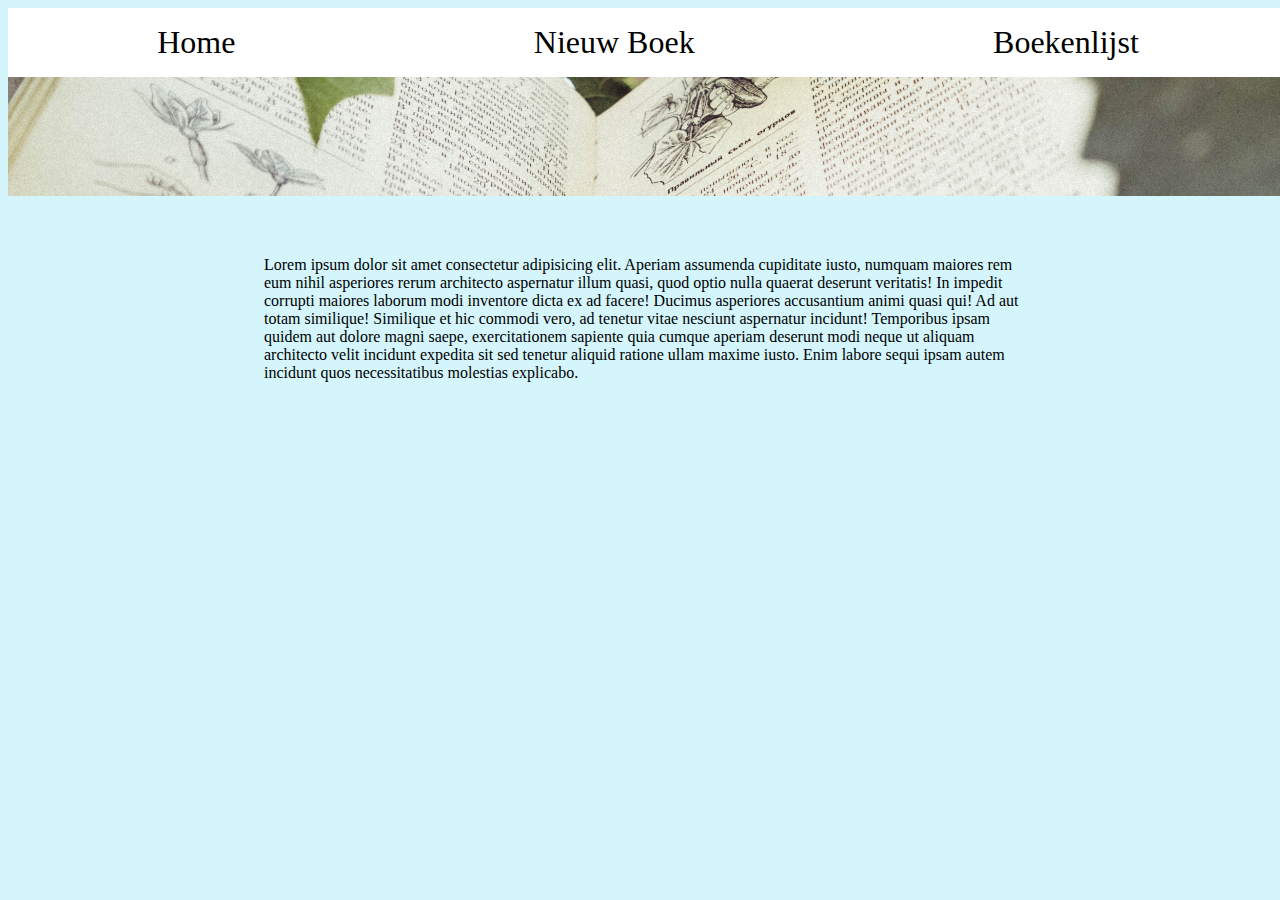
<file: web/index.html>
<!DOCTYPE html>
<html lang="nl">
<head>
    <meta charset="UTF-8">
    <meta name="viewport" content="width=device-width, initial-scale=1.0">
    <title>Home</title>
    <link rel="stylesheet" href="css.css">
    <link rel="icon" href="images/boek_icoon.jpg">
</head>
<body>
<header>
    <div class="image">
        <img src="images/Boek.jpg" alt="Boek">
    </div>
    <nav class="navigatie">
        <ul>
            <li class="index">
                <a href="index.html">Home</a>
            </li>
            <li class="nieuw_boek">
                <a href="nieuw_boek.html">Nieuw Boek</a>
            </li>
            <li class="boekenlijst">
                <a href="boekenlijst.html">Boekenlijst</a>
            </li>
        </ul>
    </nav>
    <div class="groot_scherm_afbeelding">
        <img src="images/Groot_boek.jpg" alt="Boek">
    </div>
    <div class="dropdown">
        <button class="menu">Menu</button>
        <div class="dropdown-content">
            <a href="index.html">Home</a>
            <a href="nieuw_boek.html">Nieuw Boek</a>
            <a href="boekenlijst.html">Boekenlijst</a>
        </div>
    </div>
</header>
<main class="index">
    <div>
        <p>Lorem ipsum dolor sit amet consectetur adipisicing elit. Aperiam assumenda cupiditate iusto, numquam maiores rem eum nihil asperiores rerum architecto aspernatur illum quasi, quod optio nulla quaerat deserunt veritatis! In impedit corrupti maiores laborum modi inventore dicta ex ad facere! Ducimus asperiores accusantium animi quasi qui! Ad aut totam similique! Similique et hic commodi vero, ad tenetur vitae nesciunt aspernatur incidunt! Temporibus ipsam quidem aut dolore magni saepe, exercitationem sapiente quia cumque aperiam deserunt modi neque ut aliquam architecto velit incidunt expedita sit sed tenetur aliquid ratione ullam maxime iusto. Enim labore sequi ipsam autem incidunt quos necessitatibus molestias explicabo.</p>
    </div>
</main>
</body>
</html>
</file>
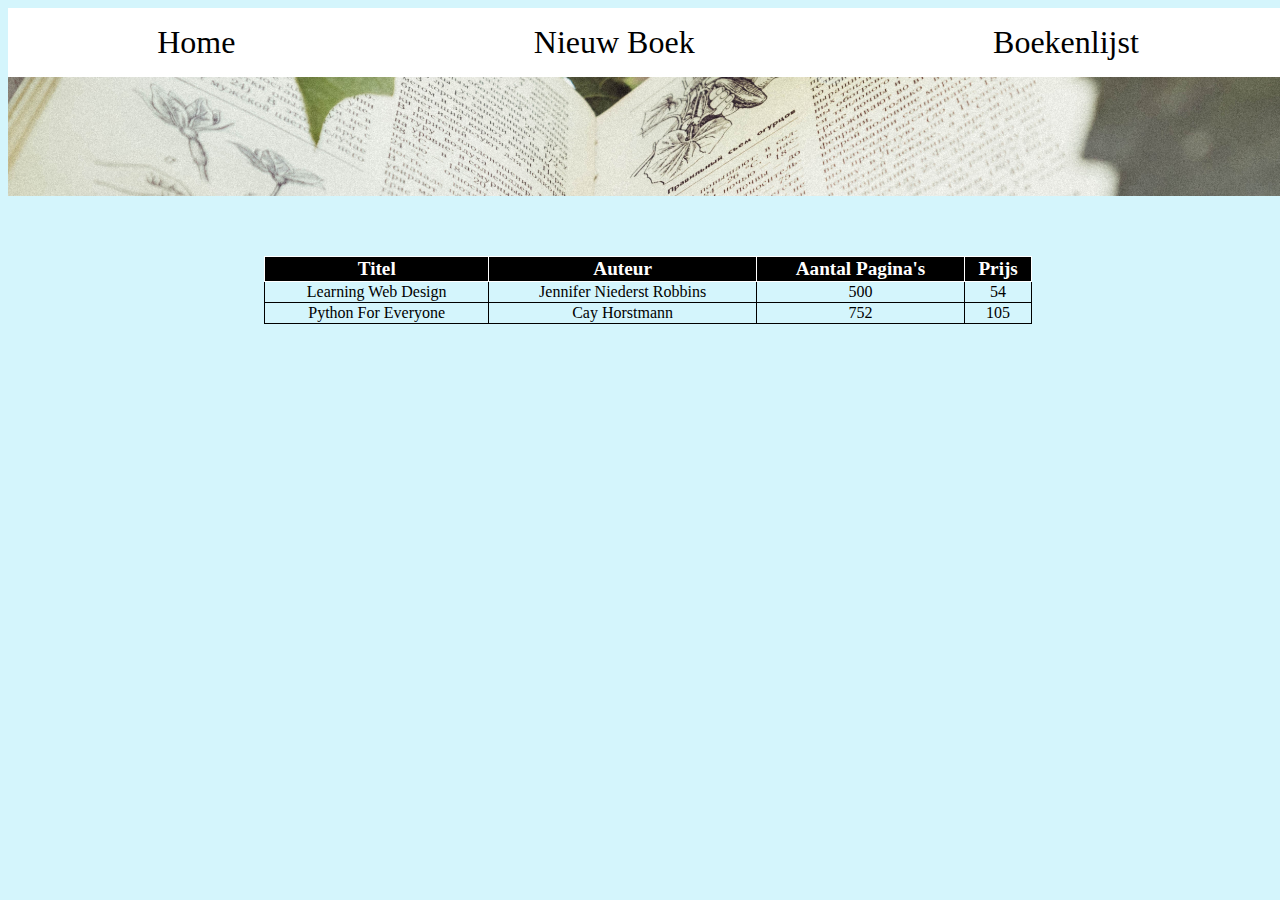
<file: web/boekenlijst.html>
<!DOCTYPE html>
<html lang="nl">
<head>
    <meta charset="UTF-8">
    <meta name="viewport" content="width=device-width, initial-scale=1.0">
    <title>Home</title>
    <link rel="stylesheet" href="css.css">
    <link rel="icon" href="images/boek_icoon.jpg">
</head>
<body>
<header>
    <div class="image">
        <img src="images/Boek.jpg" alt="Boek">
    </div>
    <nav class="navigatie">
        <ul>
            <li class="index">
                <a href="index.html">Home</a>
            </li>
            <li class="nieuw_boek">
                <a href="nieuw_boek.html">Nieuw Boek</a>
            </li>
            <li class="boekenlijst">
                <a href="boekenlijst.html">Boekenlijst</a>
            </li>
        </ul>
    </nav>
    <div class="groot_scherm_afbeelding">
        <img src="images/Groot_boek.jpg" alt="Boek">
    </div>
    <div class="dropdown">
        <button class="menu">Menu</button>
        <div class="dropdown-content">
            <a href="index.html">Home</a>
            <a href="nieuw_boek.html">Nieuw Boek</a>
            <a href="boekenlijst.html">Boekenlijst</a>
        </div>
    </div>
</header>
<main class="boekenlijst">
    <div>
        <table>
            <tr>
                <th class="header">Titel</th>
                <th class="header">Auteur</th>
                <th class="header">Aantal Pagina's</th>
                <th class="header">Prijs</th>
            </tr>
            <tr>
                <th>Learning Web Design</th>
                <th>Jennifer Niederst Robbins</th>
                <th>500</th>
                <th>54</th>
            </tr>
            <tr>
                <th>Python For Everyone</th>
                <th>Cay Horstmann</th>
                <th>752</th>
                <th>105</th>
            </tr>
        </table>
    </div>
</main>
</body>
</html>
</file>
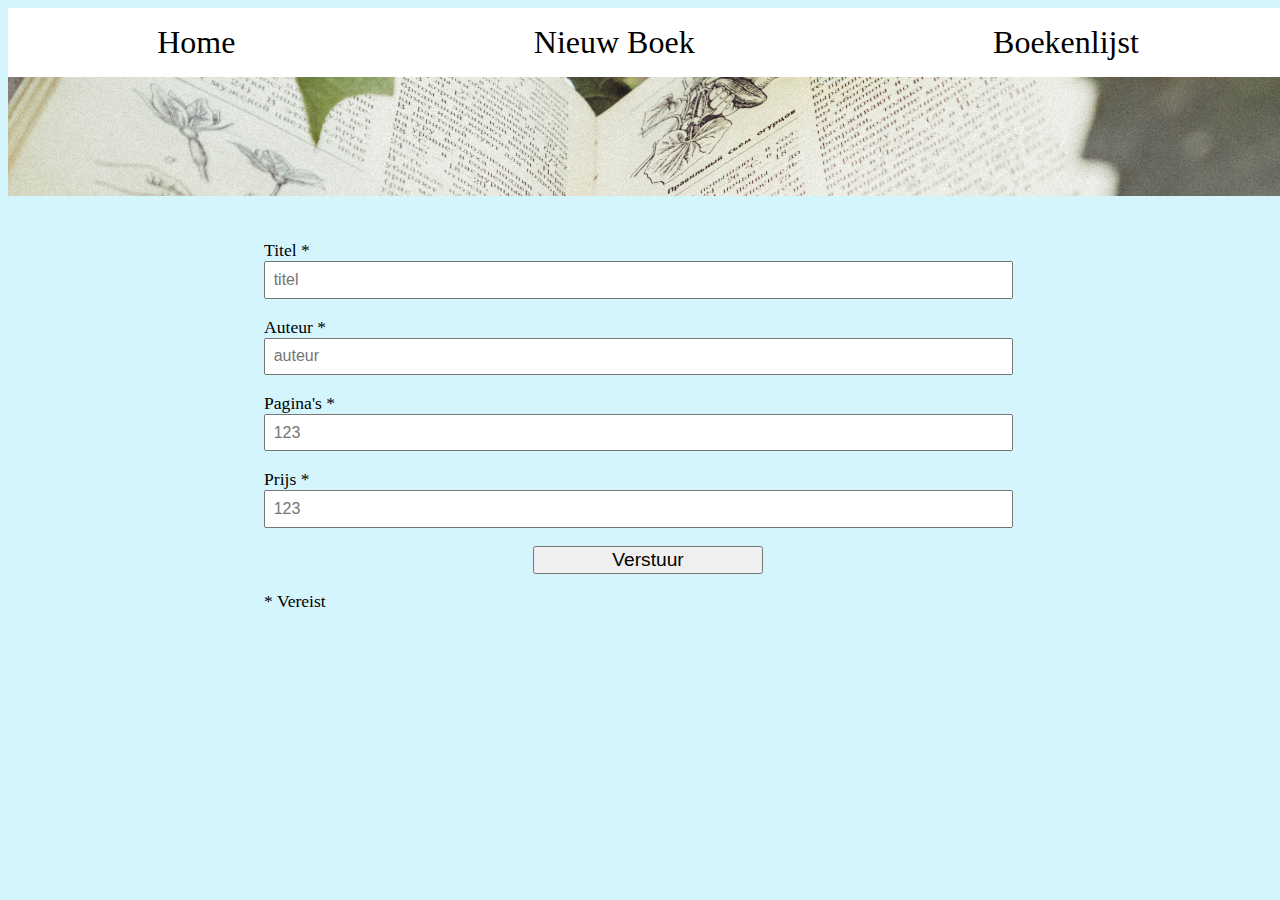
<file: web/nieuw_boek.html>
<!DOCTYPE html>
<html lang="nl">
<head>
    <meta charset="UTF-8">
    <meta name="viewport" content="width=device-width, initial-scale=1.0">
    <title>Home</title>
    <link rel="stylesheet" href="css.css">
    <link rel="icon" href="images/boek_icoon.jpg">
</head>
<body>
<header>
    <div class="image">
        <img src="images/Boek.jpg" alt="Boek">
    </div>
    <nav class="navigatie">
        <ul>
            <li class="index">
                <a href="index.html">Home</a>
            </li>
            <li class="nieuw_boek">
                <a href="nieuw_boek.html">Nieuw Boek</a>
            </li>
            <li class="boekenlijst">
                <a href="boekenlijst.html">Boekenlijst</a>
            </li>
        </ul>
    </nav>
    <div class="groot_scherm_afbeelding">
        <img src="images/Groot_boek.jpg" alt="Boek">
    </div>
    <div class="dropdown">
        <button class="menu">Menu</button>
        <div class="dropdown-content">
            <a href="index.html">Home</a>
            <a href="nieuw_boek.html">Nieuw Boek</a>
            <a href="boekenlijst.html">Boekenlijst</a>
        </div>
    </div>
</header>
<main class="nieuw_boek">
    <form action="form-mail">
        <div>
            <label for="titel">Titel *</label>
            <br>
            <input type="text" id="titel" name="titel" placeholder="titel" required=""/>
        </div>
        <br>
        <div>
            <label for="auteur">Auteur *</label>
            <br>
            <input type="text" id="auteur" name="auteur" placeholder="auteur" required=""/>
        </div>
        <br>
        <div>
            <label for="paginas">Pagina's *</label>
            <br>
            <input type="number" id="paginas" name="paginas" placeholder="123" required=""/>
        </div>
        <br>
        <div>
            <label for="prijs">Prijs *</label>
            <br>
            <input type="number" id="prijs" name="prijs" placeholder="123" required=""/>
        </div>
        <br>
        <div class="verstuurknop">
            <button>
                Verstuur
            </button>
        </div>
        <div class="tekst-nieuw-boek">
            <p>* Vereist</p>
        </div>
    </form>
</main>
</body>
</html>
</file>
<file: web/css.css>
/*Klein scherm*/
/*Algemeen + index*/
html {
    background-color: #D4F5FC;
    padding-top: 1rem;
    font-size: 1.2rem;
}
div.image {
    display: flex;
    justify-content: center;
}
div.groot_scherm_afbeelding {
    display: none;
}
main {
    padding: 1rem;
    padding-top: 0rem;
}
main ul {
    padding: 0rem;
}
/*Afbeelding + dropdownmenu*/
.image img {
    padding: 1rem;
    padding-top: 0rem;
    width: 100vw;
}
.navigatie {
    display: none;
}
.menu {
    background-color: #808080;
    color: #000000;
    padding-left: 1.5rem;
    padding-right: 1.5rem;
    padding-top: 1rem;
    padding-bottom: 1rem;
    font-size: 1.2rem;
    border: none;
}
.menu:hover {
    background-color:#BA905F;
}
.dropdown {
    position: relative;
    display: inline-block;
    padding: 1rem;
}
.dropdown-content {
    display: none;
    position: absolute;
}
.dropdown-content a {
    background-color: #ffffff;
    color: #000000;
    padding: 0.45rem;
    font-size: 1rem;
    text-decoration: none;
    display: block;
    text-align: center;
}
.dropdown-content a:hover {
    background-color:#BA905F;
}
.dropdown:hover .dropdown-content {
    display: block;
}
/*Nieuw_boek*/
/*Formulier + tekst bij nieuw_boek*/
form label {
    font-size: 1.1rem;
}
form input {
    font-size: 1rem;
    padding: 2%;
    width: 95%;
}
.verstuurknop {
    display: flex;
    justify-content: center;
}
form button {
    font-size: 1.2rem;
    width: 40%;
}
.tekst-nieuw-boek {
    font-size: 1.1rem;
}
/*Boekenlijst*/
/*tabel*/
.header {
    border: 0.07rem solid white;
    font-weight: bold;
    color: #ffffff;
    background-color: #000000;
    font-size: 1.2rem;
}
table, th, tr {
    border: 0.07rem solid black;
    border-collapse: collapse;
    font-weight: normal;
    font-size: 1rem;
}
table {
    width: 100%;
}
/*Middelgroot scherm*/
@media screen and (min-width: 600px) {
    /*Algemeen*/
    /*Navigatie + albeelding*/
    html {
        font-size: 1rem;
    }
    .image img {
        width: 60vw;
    }
    .dropdown {
        display: none;
    }
    .navigatie {
        display: inline;
    }
    nav ul {
        display: grid;
        padding-left: 0%;
        margin-top: 0rem;
        grid-template-columns: 20vw 30vw 30vw 20vw;
        grid-template-rows: 1fr 1fr;
    }
    .index {
        grid-area: 1/2/2/2;
    }
    .nieuw_boek {
        grid-area: 1/3/1/4;
    }
    .boekenlijst {
        grid-area: 2/2/3/2;
    }
    nav li {
        list-style: none;
    }
    nav a {
        text-decoration: none;
        color: #000000;
        display: block;
        padding: 1rem;
        text-align: center;
        font-size: 1.3rem;
    }
    nav a:hover {
        background-color: #BA905F;
        text-decoration: underline;
        text-decoration-thickness: 0.2rem;
        text-decoration-color: #ffffff;
    }
    /*index main*/
    /* Main tekst*/
    main.index {
        display: grid;
        grid-template-columns: 20vw 60vw 20vw;
        padding: 0rem;
    }
    main.index div {
        grid-column: 2/3;
        padding: 0rem;
        padding-top: 0rem;
    }
    /*Nieuw boek main*/
    main.nieuw_boek{
        display: grid;
        grid-template-columns: 20vw 60vw 20vw;
        padding: 0rem;
    }
    /*Formulier*/
    form {
        grid-column: 2/3;
    }
    form input {
        padding: 1%;
    }
    form button {
        width: 30%;
    }
    /**boekenlijst main*/
    main.boekenlijst {
        display: grid;
        grid-template-columns: 20vw 60vw 20vw;
        padding: 0rem;
    }
    main.boekenlijst div {
        padding-top: 1rem;
        grid-column: 2/3;
    }
}
/*groot scherm*/
@media screen and (min-width: 1000px) {
    /*Algemeen*/
    /*navigatie + afbeelding*/
    html {
        padding-top: 0rem;
    }
    header {
        display: grid;
        grid-template-rows: 1fr 2fr;
    }
    main.index, main.nieuw_boek, main.boekenlijst  {
        padding-top: 2%;
    }
    .image img{
        display: none;
    }
    div.groot_scherm_afbeelding {
        grid-row: 2/3;
        display: block;
    }
    .groot_scherm_afbeelding img{
        grid-area: 1/2;
        width: 100vw;
        object-fit: cover;
    }
    .navigatie {
        grid-row: 1/2;
        background-color: #fff;
        display: block;
        padding-top: 1rem;
    }
    nav ul {
        padding: 0rem;
        display: flex;
        justify-content: space-around;
    }
    nav a {
        display: inline;
        padding-left: 2rem;
        padding-right: 2rem;
        padding-top: 0.5rem;
        padding-bottom: 0.5rem;
        font-size: 2rem;
    }


}
</file>
